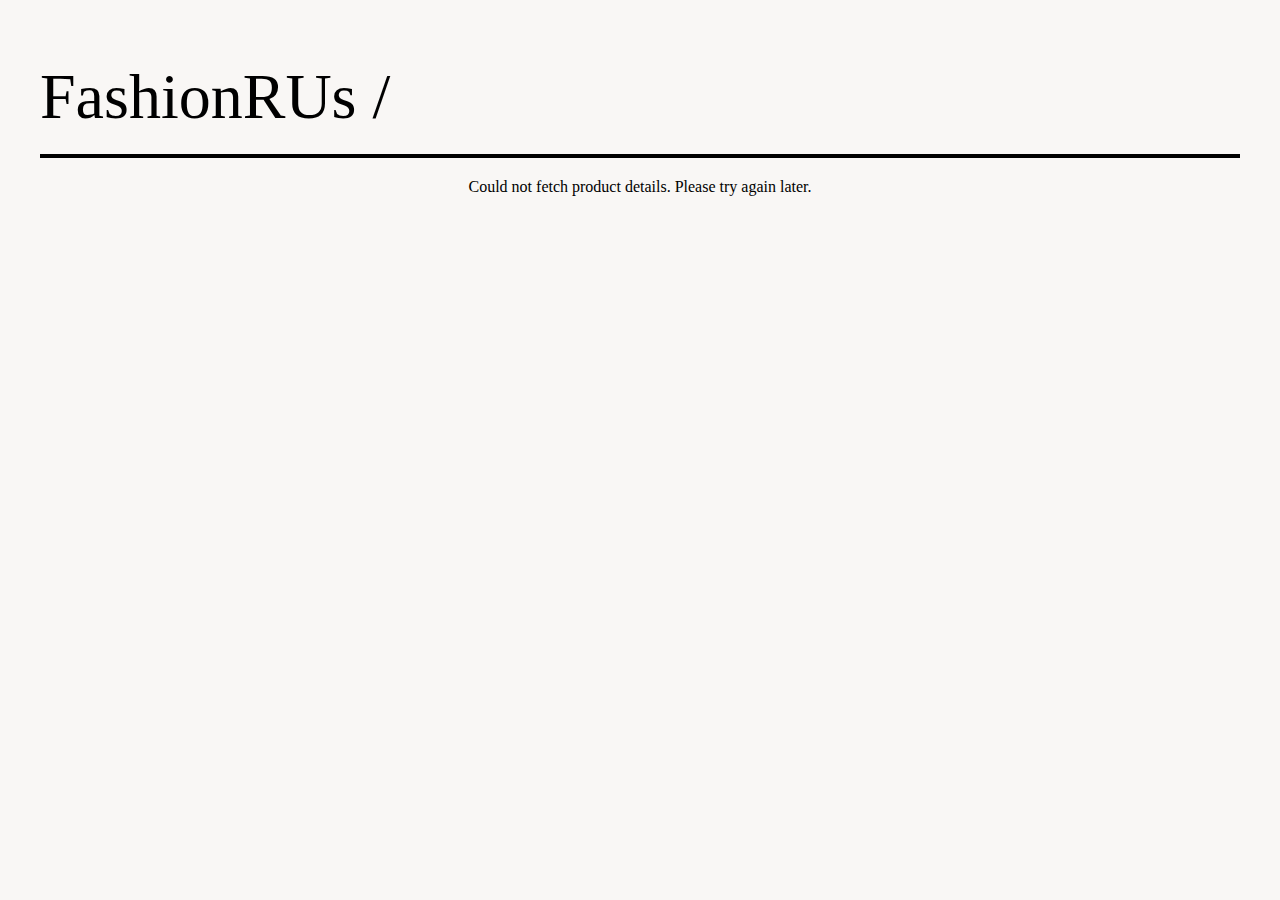
<file: produkt.html>
<!DOCTYPE html>
<html lang="da">
<head>
    <meta charset="UTF-8">
    <meta name="viewport" content="width=device-width, initial-scale=1.0">
    <title>Produkt</title>
    <link rel="stylesheet" href="ny_css.css">
    <script src="produkt.js" defer></script>
</head>
<body>
    <header>
        <h1>FashionRUs / <span class="productdisplayname"></span></h1>
    </header>

    <main class="productContainer">


    </main>

    <!-- <section class="product_container">
        <div class="product_image">
            <img src="https://kea-alt-del.dk/t7/images/webp/640/1163.webp" alt="Sahara Team India Fanwear Round Neck Jersey">
        </div>
        <div class="product_info">
            <h2>Product information</h2>
            <p><strong>Model name</strong></p>
            <p>Sahara Team India Fanwear Round Neck Jersey</p>
            <p><strong>Color</strong></p>
            <p>Blue</p>
            <p><strong>Inventory number</strong></p>
            <p>1163</p>
            <h2>Nike</h2>
            <p>Nike, creating experiences for today’s athlete</p>
        </div>



        <div class="sidebar">
            <h2>Sahara Team India Fanwear Round Neck Jersey</h2>
            <p>Nike | Tshirts</p>
             <label for="size">Choose a size</label>
             <select id="size">
            <option value="S">S</option>
             <option value="M">M</option>
             <option value="L">L</option>
             <option value="XL">XL</option>
             </select>
             <button>Add to basket</button>

        </div>
    </section> -->

    <!-- <div>
        <h2 class="productdisplayname"></h2>
        <h3 class="brandname"></h3>
        <p class="gender"></p>
        <p class="category"></p>
        <p class="subcategory"></p>
        <p class="articletype"></p>
        <p class="season"></p>
        <p class="usagetype"></p>
        <h2 class="price"></h2>
        <p class="discount"></p>
    </div> -->
    
</body>
</html>
</file>
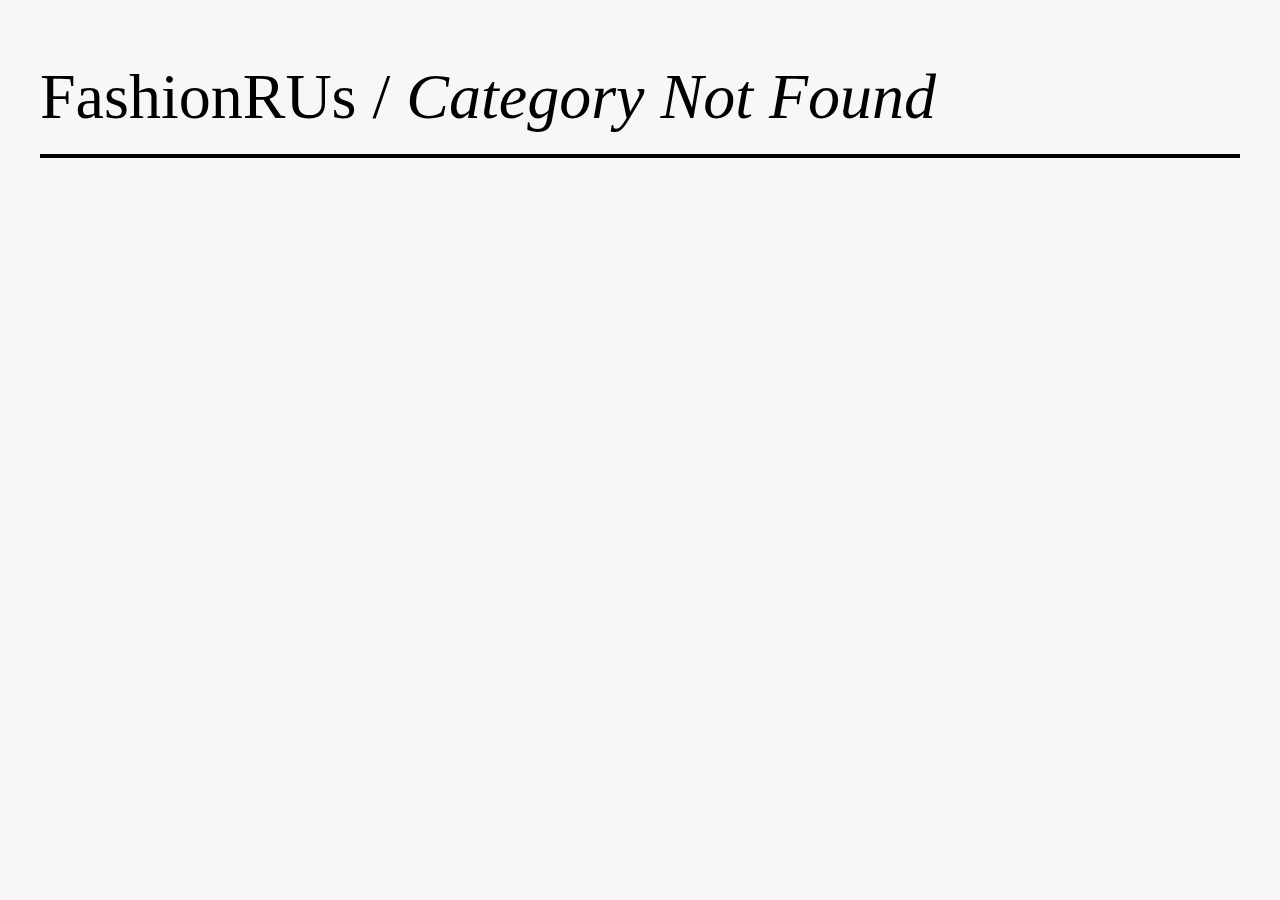
<file: produktliste.html>
<!DOCTYPE html>
<html lang="da">
<head>
    <meta charset="UTF-8">
    <meta name="viewport" content="width=device-width, initial-scale=1.0">
    <title>Produktliste</title>
    <link rel="stylesheet" href="ny_css.css">
</head>
<body>
    <header>
        <h1>FashionRUs / <span class="categories"></span></h1>
    </header>

    <main class="productList">
        
        
    </main>

    <script src="produktliste.js"></script>
    
</body>
</html>
</file>
<file: ny_css.css>
* {
  margin: 0;
  padding: 0;
}

/* @font-face {
  font-family: "Baskerville Display BT";
  src: url("../botaky_medium-webfont.woff2") format("woff2"), url("../botaky_medium-webfont.woff") format("woff");
  font-weight: normal;
  font-style: normal;
} */

body {
  background-color: #f9f7f5;
  margin: 40px;
}

html {
  scroll-behavior: smooth;
  --lyserød: #ecc0d4;
  --kaki: #8d7542;
  --rød: #dc3f26;
  --grøn: #59904f;
  --lime: #b2be32;
  --orange: #f17b27;
}

h1 {
  font-size: 2rem;
  font-family: "avenir";
  font-style: normal;
  color: black;
  text-align: center;
  font-weight: 200;
}

h2 {
  font-family: "avenir";
  font-style: oblique;
  font-weight: 200;
  color: black;
  font-size: 1.5rem;
  margin-bottom: 1rem;
}

main {
  max-width: 1200px;
  margin: 20px auto;
  padding: 0 20px;
  text-align: center;
}

/* General CSS */

/* Index CSS */
/* Header css */

header {
  justify-content: center;
  align-items: center;
  padding: 20px 0;
  margin: 0 auto;
  max-width: 1200px;
  border-bottom: 4px solid black;
}

header h1 {
  font-size: 4rem;
  font-weight: normal;
  margin: 0;
  text-align: left;
}

header .fashionrus {
  font-family: "Avenir", sans-serif;
  font-size: 4rem;
  font-weight: 700;
  color: #000;
}

header .categories {
  font-family: "Baskerville Display BT", serif;
  font-size: 4rem;
  font-style: italic;
  color: black;
  margin-left: 0px; /* Lidt luft mellem teksten */
}

/* Header css */

/* Grid index css */
.category_list_container {
  display: grid;
  grid-template-columns: repeat(auto-fit, minmax(250px, 1fr));
  gap: 20px;
  margin: 40px auto;
  padding: 10px;
}

.category_list_container li {
  display: flex;
  align-items: center;
  justify-content: center;
  background-color: #f4f4f4;
  font-size: 1rem;
  text-transform: uppercase;
  font-family: "avenir";
  font-style: oblique;
  font-weight: 200;
  aspect-ratio: 1 / 1;
}

.category_list_container ul {
  display: contents;
  padding: 0;
  margin: 0;
}

.category_list_container li:hover {
  transform: translateY(-5px);
  background-color: #ddd;
}

.category_list_container li a {
  text-decoration: none;
  color: white;
  width: 100%;
  height: 100%;
  display: flex;
  align-items: center;
  justify-content: center;
}
/* Grid index css */

/* Index CSS */

/* Produktliste CSS */

#categoryFilter {
  margin: 10px 0;
  padding: 10px;
  font-size: 1rem;
  border: 1px solid #ccc;
  border-radius: 4px;
}

.productList {
  display: grid;
  grid-template-columns: repeat(auto-fit, minmax(200px, 1fr));
  gap: 1rem;
  max-width: 1200px;
  margin: 40px auto;
  padding: 10px;
}

article {
  background-color: white;
  text-align: center;
}

.smallProduct {
  display: flex;
  flex-direction: column;
  justify-content: space-between;
  align-items: center;
  background-color: #fff;
  min-height: 500px; /* Ens minimumhøjde for alle cards */
}

article > h3 {
  font-family: "avenir", sans-serif;
  font-weight: 500;
  font-size: 1rem;
  padding: 0.5em;
  background-color: white;
  color: black;
  margin: 0;
  text-align: center;
}

article > img {
  width: 100%;
  margin: 0;
}

article > p {
  font-family: "Baskerville Display BT", serif;
  font-style: italic;
  text-align: center;
  padding-top: 0.8rem;
  padding-bottom: 0.8rem;
}

.price {
  font-family: "Avenir", sans-serif;
  font-style: normal;
  font-weight: 500;
  font-size: 0.8rem;
}

.product-link {
  display: block;
  text-decoration: none;
  color: inherit;
}

/* Produktliste CSS */

/* Produktside */

.productdisplayname {
  font-family: "Baskerville Display BT", serif;
  font-size: 4rem;
  font-style: italic;
  color: black;
  margin-left: 0px;
}

.product_container {
  display: flex;
  flex-wrap: wrap;
  gap: 20px;
  padding: 20px;
  max-width: 1200px;
  margin: 0 auto;
  justify-content: space-between;
}

.product_image img {
  width: 100%;
  max-width: 400px;
}

.product_info {
  flex: 1;
  min-width: 300px;
}

/* .product_info h2 {
  font-size: 20px;
  margin-bottom: 10px;
} */

.product_info p {
  font-size: 16px;
  margin: 5px 0;
}

.productdisplayname2 {
  font-family: "Avenir", sans-serif;
  font-style: normal;
  font-size: 2rem;
  margin-bottom: 20px;
}

.sidebar {
  background-color: #f0f0f0;
  padding: 20px;
  flex: 1;
  min-width: 150px;
  max-width: 200px;
  display: flex;
  flex-direction: column;
  gap: 10px;
}

.sidebar h2 {
  font-size: 18px;
  margin: 0 0 10px 0;
}

.sidebar p {
  font-family: "Baskerville Display BT", serif;
  font-size: 16px;
  margin: 5px 0;
}

.sidebar select {
  padding: 8px;
  border: 1px solid #ccc;
  border-radius: 4px;
  font-size: 16px;
}

.sidebar button {
  padding: 10px;
  font-size: 16px;
  border: none;
  background-color: var(--kaki);
  color: #fff;
  cursor: pointer;
  transition: background-color 0.3s ease;
}

.sidebar button:hover {
  background-color: #444;
}

/* Produktside */

/* Markering for udsalg */

.onSale {
  position: relative;
}

.onSale p.price {
  font-family: "Avenir", sans-serif;
  font-style: normal;
  color: black;
  font-weight: 500;
}

/* Rediger rabat-badge til at vise procent */
.onSale .discount {
  font-family: "Baskerville Display BT", serif;
  position: absolute;
  top: 10px;
  left: 10px;
  background-color: black;
  color: white;
  padding: 5px 10px;
  font-size: 0.9rem;
  text-align: center;
}

/* Markering for udsolgte produkter */

.soldOut {
  position: relative;
  opacity: 0.5;
  pointer-events: none;
}

.soldOut::after {
  content: "Udsolgt";
  position: absolute;
  top: 50%;
  left: 50%;
  transform: translate(-50%, -50%);
  color: black;
  padding: 10px 15px;
  font-size: 1.2rem;
  font-weight: bold;
}

.saleLabel {
  /* position: absolute; */
  visibility: hidden;
  position: absolute;
  top: 10px;
  left: 10px;
  background-color: #8d7542;
  color: white;
  padding: 5px 10px;
  font-size: 0.9rem;
  font-weight: bold;
  border-radius: 3px;
  text-align: center;
}

.isOnSale {
  visibility: visible;
}

.product_container {
  position: relative;
}
</file>
